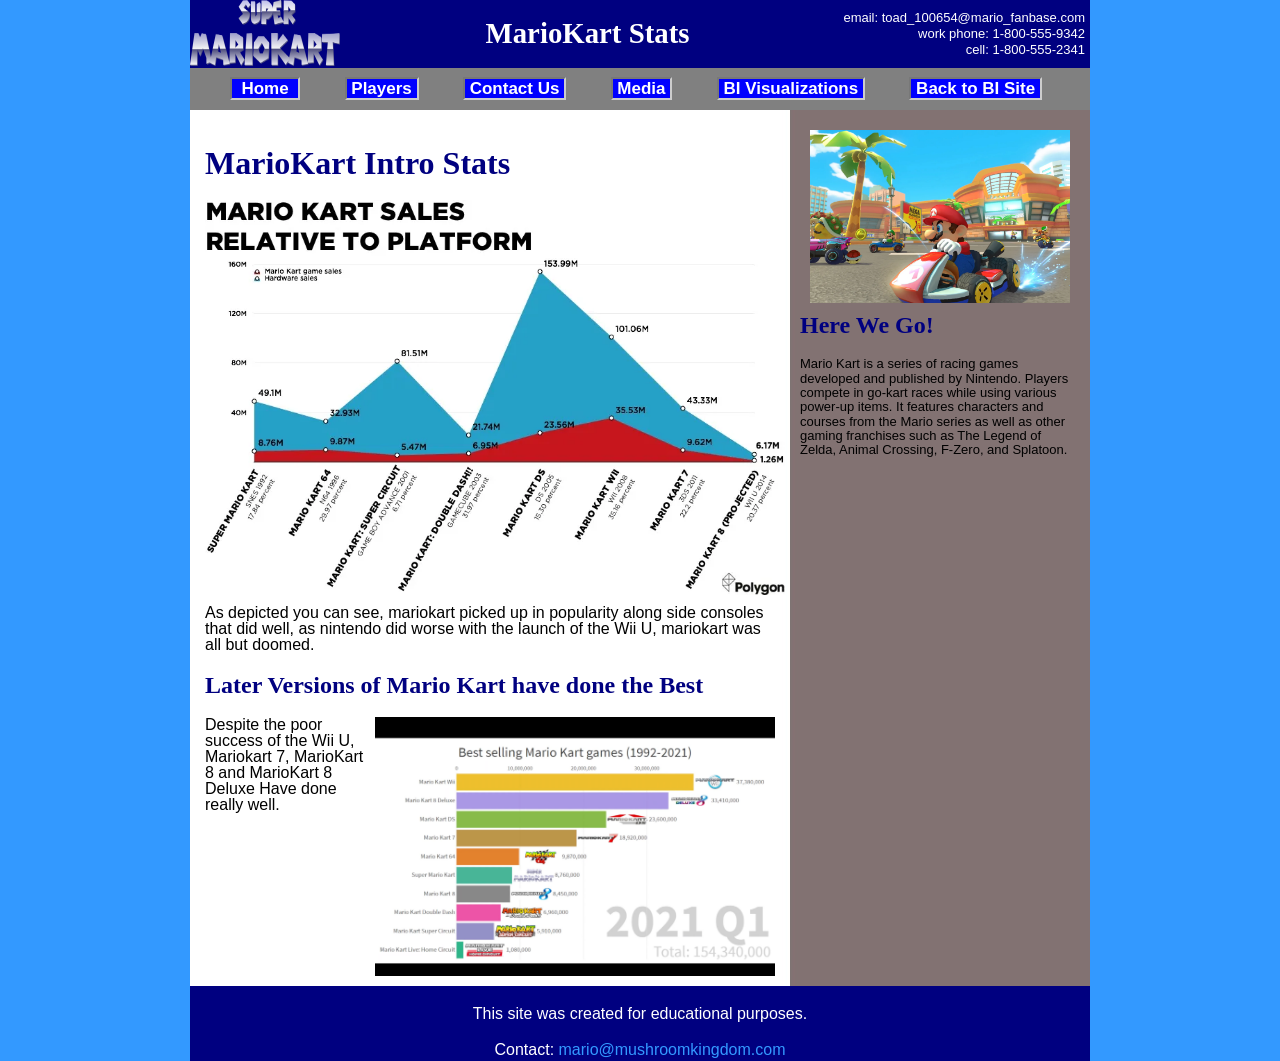
<file: mariokart_site/index.html>
<!DOCTYPE html>
<html>

<head>
	<!-- Google tag (gtag.js) -->
	<script async src="https://www.googletagmanager.com/gtag/js?id=G-V1707TG5EW"></script>
	<script>
	  window.dataLayer = window.dataLayer || [];
	  function gtag(){dataLayer.push(arguments);}
	  gtag('js', new Date());
	
	  gtag('config', 'G-V1707TG5EW');
	</script>
	<script src="https://code.jquery.com/jquery-3.6.1.min.js"
		integrity="sha256-o88AwQnZB+VDvE9tvIXrMQaPlFFSUTR+nldQm1LuPXQ=" crossorigin="anonymous"></script>
	<script>
		$(function () { $('#header').load('multi_page/header.html'); })
		$(function () { $('#footer').load('multi_page/footer.html'); })
		$(function () { $('#rightcolumn').load('multi_page/rightcolumn.html'); })

	</script>
	<title>Welcome to the BI Sample Site</title>
	<meta content="text/html; charset=utf-8" http-equiv="Content-Type" />
	<meta name="viewport" content="initial-scale=1, width=device-width" />
	<link href="styles_folder/styles.css" rel="stylesheet" type="text/css" />
	<link href="styles_folder/screen.css" rel="stylesheet" type="text/css" media="screen" />
	<link href="styles_folder/print.css" rel="stylesheet" type="text/css" media="print" />

</head>

<body>

	<div id="container">
		<!-- Header, to change see header.html  -->
		<div id="header"></div>
		<div id="maincontent">
			<div id="leftcolumn">
				<div class="lgpad">
					<h1>
						MarioKart Intro Stats
					</h1>
					<p>
						<img src="Images/mariostats.webp" width="580" alt="Meeting" class="imageleft" />
						As depicted you can see, mariokart picked up in popularity along side consoles that did well,
						as nintendo did worse with the launch of the Wii U, mariokart was all but doomed.
					</p>
					<h2>
						Later Versions of Mario Kart have done the Best
					</h2>
					<p>
						<img src="Images/mariokartsalesstats.png" width="400" alt="Service" class="imageright" />
						Despite the poor success of the Wii U, Mariokart 7, MarioKart 8 and MarioKart 8 Deluxe Have done
						really well.
					</p>
				</div>
			</div>
			<!-- Right Column, to change see rightcolumn.html  -->
			<div id="rightcolumn"></div>
			<div class="clearfloat"></div>
		</div>
		<!-- Footer to change see footer.html  -->
		<div id="footer"></div>
	</div>

</body>

</html>
</file>
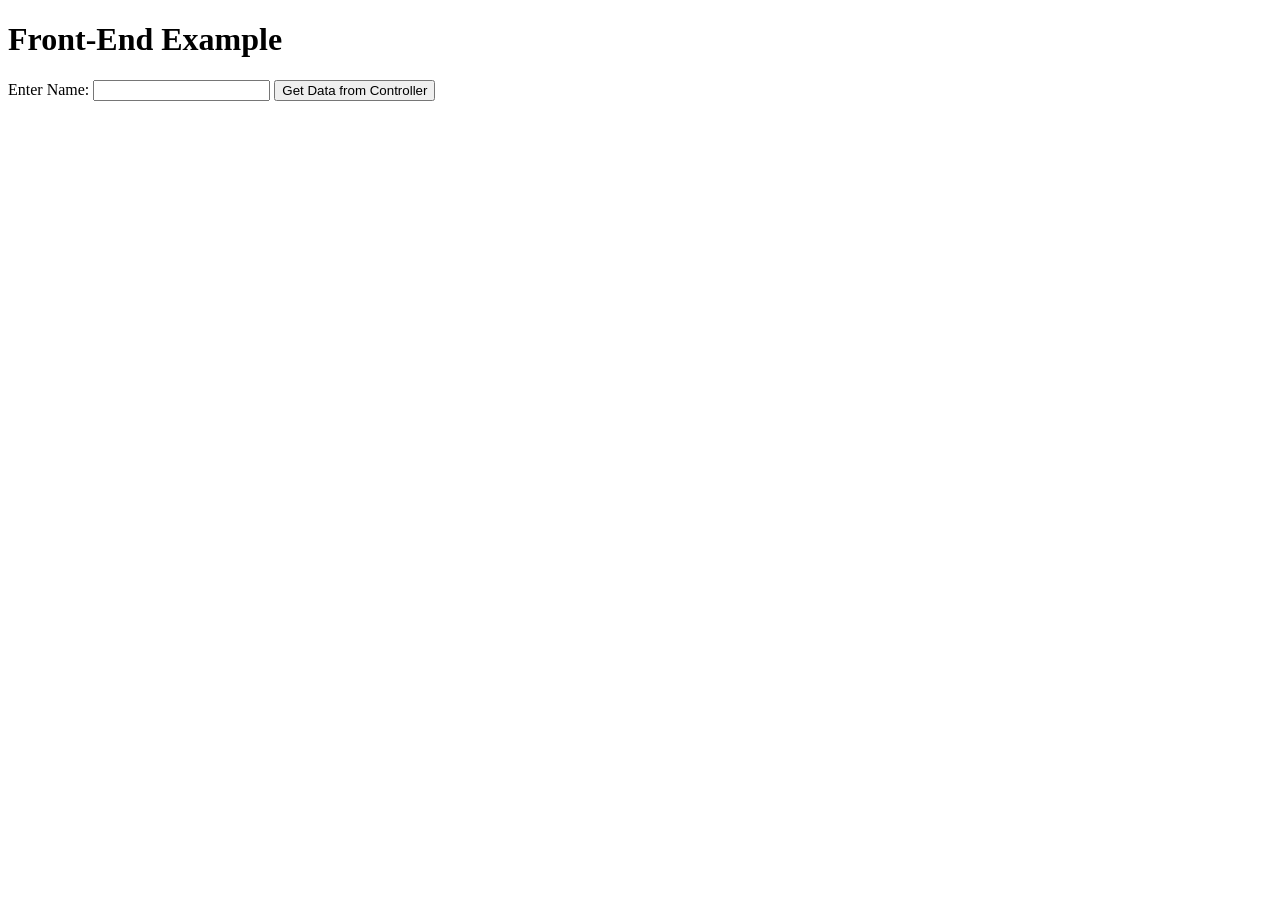
<file: test.html>
<!DOCTYPE html>
<html lang="en">
<head>
    <meta charset="UTF-8">
    <meta name="viewport" content="width=device-width, initial-scale=1.0">
    <title>Front-End Example</title>
</head>
<body>

    <h1>Front-End Example</h1>

    <!-- Input field to get the parameter value from the user -->
    <label for="nameInput">Enter Name: </label>
    <input type="text" id="nameInput">
    <button onclick="getDataFromController()">Get Data from Controller</button>

    <div id="result"></div>

    <script>
        async function getDataFromController() {
            try {
                // Get the value from the input field
                const name = document.getElementById('nameInput').value;

                // Make the API request with the parameter
                const response = await fetch(`/api/getdata?name=${name}`);
                const data = await response.json();

                // Update the result div with the received data
                document.getElementById('result').innerText = JSON.stringify(data);
            } catch (error) {
                console.error('Error fetching data:', error);
            }
        }
    </script>

</body>
</html>
</file>
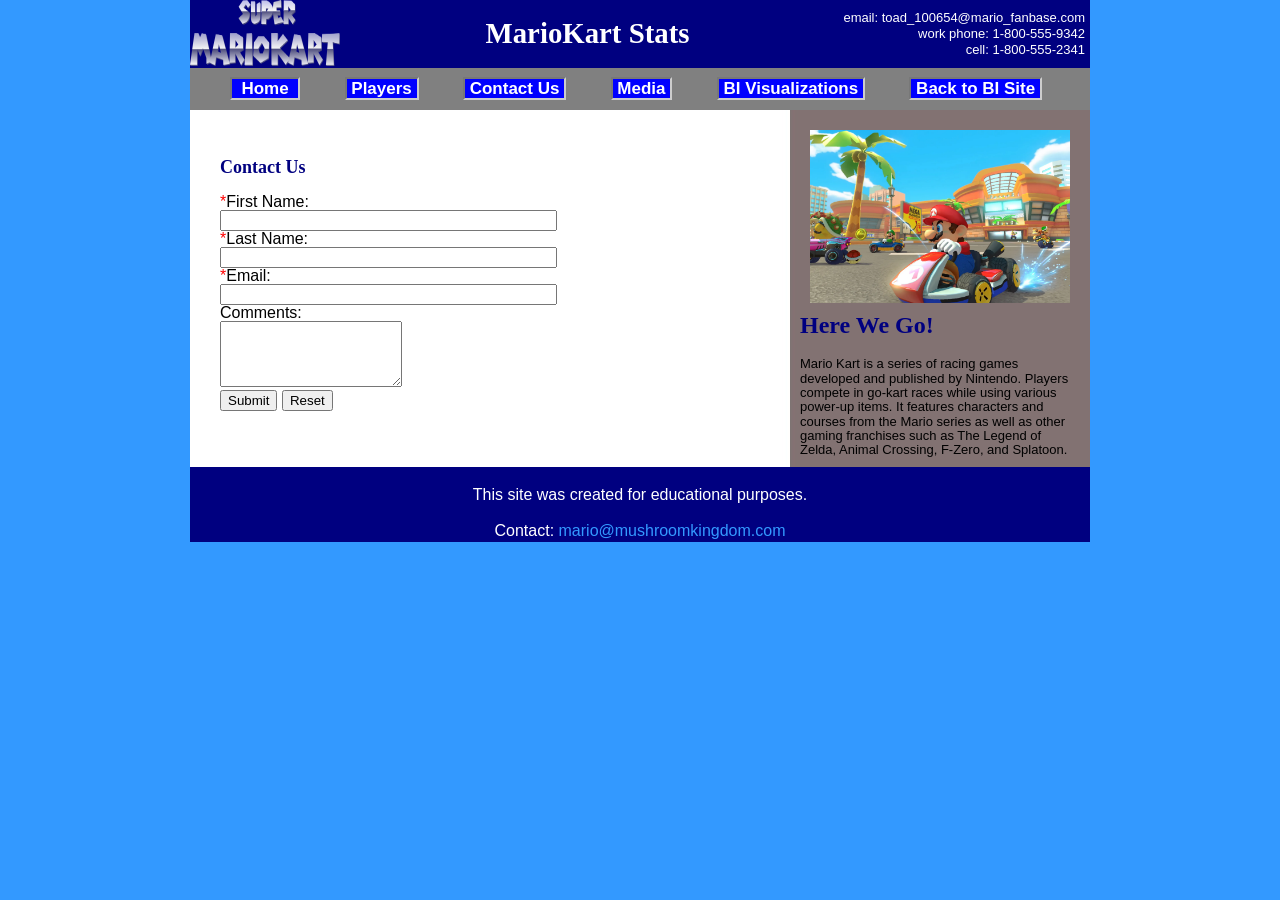
<file: mariokart_site/ContactUs.html>
<!DOCTYPE html>
<html>

<head>
	<!-- Google tag (gtag.js) -->
	<script async src="https://www.googletagmanager.com/gtag/js?id=G-V1707TG5EW"></script>
	<script>
	  window.dataLayer = window.dataLayer || [];
	  function gtag(){dataLayer.push(arguments);}
	  gtag('js', new Date());
	
	  gtag('config', 'G-V1707TG5EW');
	</script>
	<script src="https://code.jquery.com/jquery-3.6.1.min.js"
		integrity="sha256-o88AwQnZB+VDvE9tvIXrMQaPlFFSUTR+nldQm1LuPXQ=" crossorigin="anonymous"></script>
	<script>
		$(function () { $('#header').load('multi_page/header.html'); })
		$(function () { $('#footer').load('multi_page/footer.html'); })
		$(function () { $('#rightcolumn').load('multi_page/rightcolumn.html'); })

	</script>
	<title>Welcome to the BI Sample Site</title>
	<meta content="text/html; charset=utf-8" http-equiv="Content-Type" />
	<meta name="viewport" content="initial-scale=1, width=device-width" />
	<link href="styles_folder/styles.css" rel="stylesheet" type="text/css" />
	<link href="styles_folder/screen.css" rel="stylesheet" type="text/css" media="screen" />
	<link href="styles_folder/print.css" rel="stylesheet" type="text/css" media="print" />

</head>

<body>

	<div id="container">

		<!-- Header, to change see header.html  -->
		<div id="header"></div>
		<div id="maincontent">
			<!-- Left Columm  -->
			<div id="leftcolumn">
				<div class="lgpad">
					<div class="lgpad">
						<!-- Contact Form -->
						<form action="Thank_You.html" method="get" name="CustomerSurvey" target="_self">

							<h3>Contact Us</h3>

							<label id="FNameLBL" for="FNameTXT"><span style="color:red;">*</span>First
								Name:</label><br />
							<input name="FName" id="FNameTXT" type="text" size="40" tabindex="1" /> <br />

							<label id="LNameLBL" for="LNameTXT"><span style="color:red;">*</span>Last
								Name:</label><br />
							<input name="LName" id="LNameTXT" type="text" size="40" tabindex="2" /><br />

							<label id="EMailLBL" for="EMailTXT"><span style="color:red;">*</span>Email:</label><br />
							<input name="EMail" id="EMailTXT" size="40" tabindex="3" type="text" /><br />

							<label id="commentLBL" for="CommentTA">Comments:</label><br />
							<textarea name="Comment" id="CommentTA" cols="20" rows="4" tabindex="13"></textarea><br />
							<input name="Submit" id="SubmitBTN" type="submit" value="Submit" />
							<input name="Reset" id="ResetBTN" type="reset" value="Reset" />
						</form>
					</div>
				</div>
			</div>
			<!-- Right Column to change see rightcolumn.html -->
			<div id="rightcolumn"></div>
			<div class="clearfloat"></div>
		</div>
		<!-- Footer, to change see footer.html  -->
		<div id="footer"></div>
	</div>
</body>


</html>
</file>
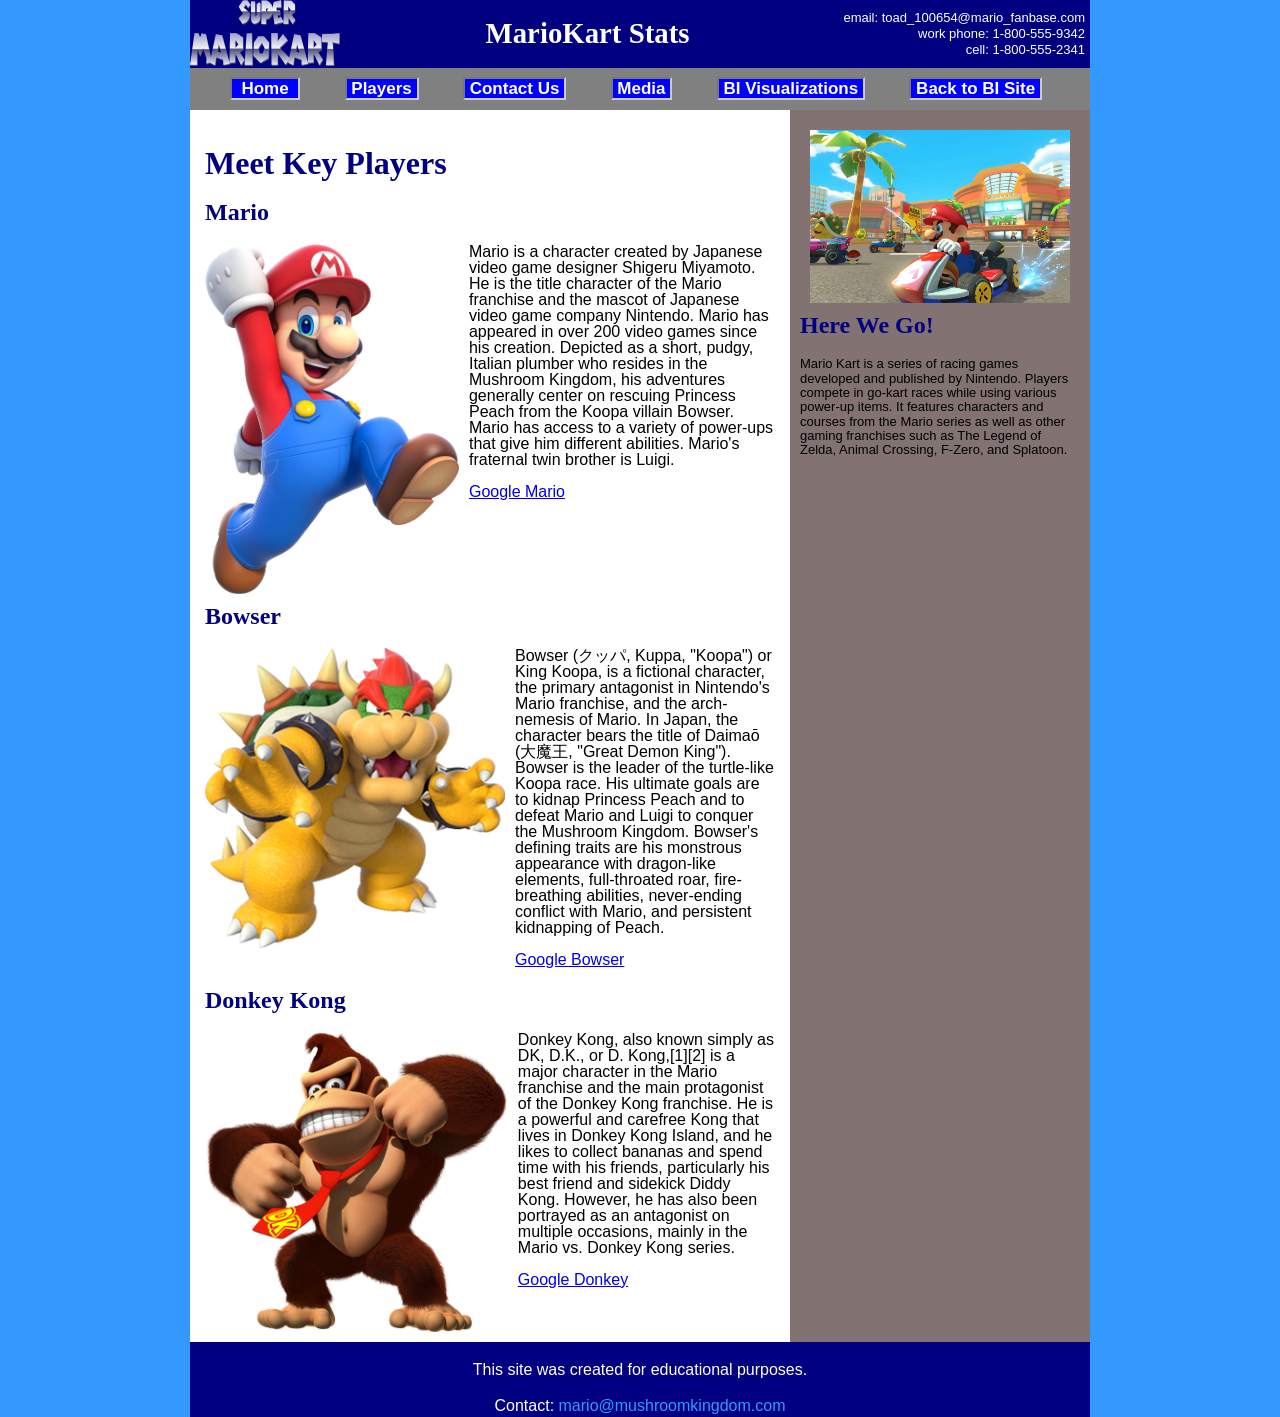
<file: mariokart_site/Players.html>
<!DOCTYPE html>
<html>

<head>
	<!-- Google tag (gtag.js) -->
	<script async src="https://www.googletagmanager.com/gtag/js?id=G-V1707TG5EW"></script>
	<script>
	  window.dataLayer = window.dataLayer || [];
	  function gtag(){dataLayer.push(arguments);}
	  gtag('js', new Date());
	
	  gtag('config', 'G-V1707TG5EW');
	</script>
	<script src="https://code.jquery.com/jquery-3.6.1.min.js"
		integrity="sha256-o88AwQnZB+VDvE9tvIXrMQaPlFFSUTR+nldQm1LuPXQ=" crossorigin="anonymous"></script>
	<script>
		$(function () { $('#header').load('multi_page/header.html'); })
		$(function () { $('#footer').load('multi_page/footer.html'); })
		$(function () { $('#rightcolumn').load('multi_page/rightcolumn.html'); })

	</script>
	<title>Welcome to the BI Sample Site</title>
	<meta content="text/html; charset=utf-8" http-equiv="Content-Type" />
	<meta name="viewport" content="initial-scale=1, width=device-width" />
	<link href="styles_folder/styles.css" rel="stylesheet" type="text/css" />
	<link href="styles_folder/screen.css" rel="stylesheet" type="text/css" media="screen" />
	<link href="styles_folder/print.css" rel="stylesheet" type="text/css" media="print" />

</head>
<body>

	<div id="container">
		<!-- Header to change see header.html -->
		<div id="header"></div>
		<div id="maincontent">
			<div id="leftcolumn">
				<div class="lgpad">
					<h1>
						Meet Key Players
					</h1>
					<h2>Mario</h2>
					<p>
						<img alt="Mario" height="350" src="Images/mario.webp" class="imageleft">
						Mario is a character created by Japanese video game designer Shigeru Miyamoto.
						He is the title character of the Mario franchise and the mascot of Japanese video game company
						Nintendo.
						Mario has appeared in over 200 video games since his creation. Depicted as a short, pudgy,
						Italian plumber who resides in the Mushroom Kingdom, his adventures generally center on rescuing
						Princess Peach from the Koopa villain Bowser. Mario has access to a variety of power-ups that
						give him different abilities. Mario's fraternal twin brother is Luigi.<br /><br>
						<a href="https://www.google.com/search?q=Mario" target="_blank">Google Mario</a>
					</p>
					<h2>Bowser</h2>
					<p>
						<img alt="Bowser" height="300" src="Images/bowser.png" class="imageleft">
						Bowser (クッパ, Kuppa, "Koopa") or King Koopa, is a fictional character,
						the primary antagonist in Nintendo's Mario franchise, and the arch-nemesis of Mario.
						In Japan, the character bears the title of Daimaō (大魔王, "Great Demon King").
						Bowser is the leader of the turtle-like Koopa race. His ultimate goals are to kidnap Princess
						Peach
						and to defeat Mario and Luigi to conquer the Mushroom Kingdom.
						Bowser's defining traits are his monstrous appearance with dragon-like elements,
						full-throated roar, fire-breathing abilities,
						never-ending conflict with Mario, and persistent kidnapping of Peach.<br /><br>
						<a href="https://www.google.com/search?q=Bowser" target="_blank">Google Bowser</a>
					</p>
					<h2>Donkey Kong</h2>
					<p>
						<img alt="Donkey Kong" height="300" src="Images/Dk.png" class="imageleft">
						Donkey Kong, also known simply as DK, D.K., or D. Kong,[1][2] is a major character in the
						Mario franchise and the main protagonist of the Donkey Kong franchise.
						He is a powerful and carefree Kong that lives in Donkey Kong Island, and he likes to collect
						bananas
						and spend time with his friends, particularly his best friend and sidekick Diddy Kong.
						However, he has also been portrayed as an antagonist on multiple occasions,
						mainly in the Mario vs. Donkey Kong series. <br><br>
						<a href="https://www.google.com/search?q=Donkey+Kong" target="_blank">Google Donkey</a>
					</p>
				</div>
			</div>
			<!-- Right Column to change see rightcolumn.html -->
			<div id="rightcolumn"></div>
			<div class="clearfloat"></div>
		</div>
		<!-- Footer, to change, see footer.html  -->
		<div id="footer"></div>
	</div>
</body>

</html>
</file>
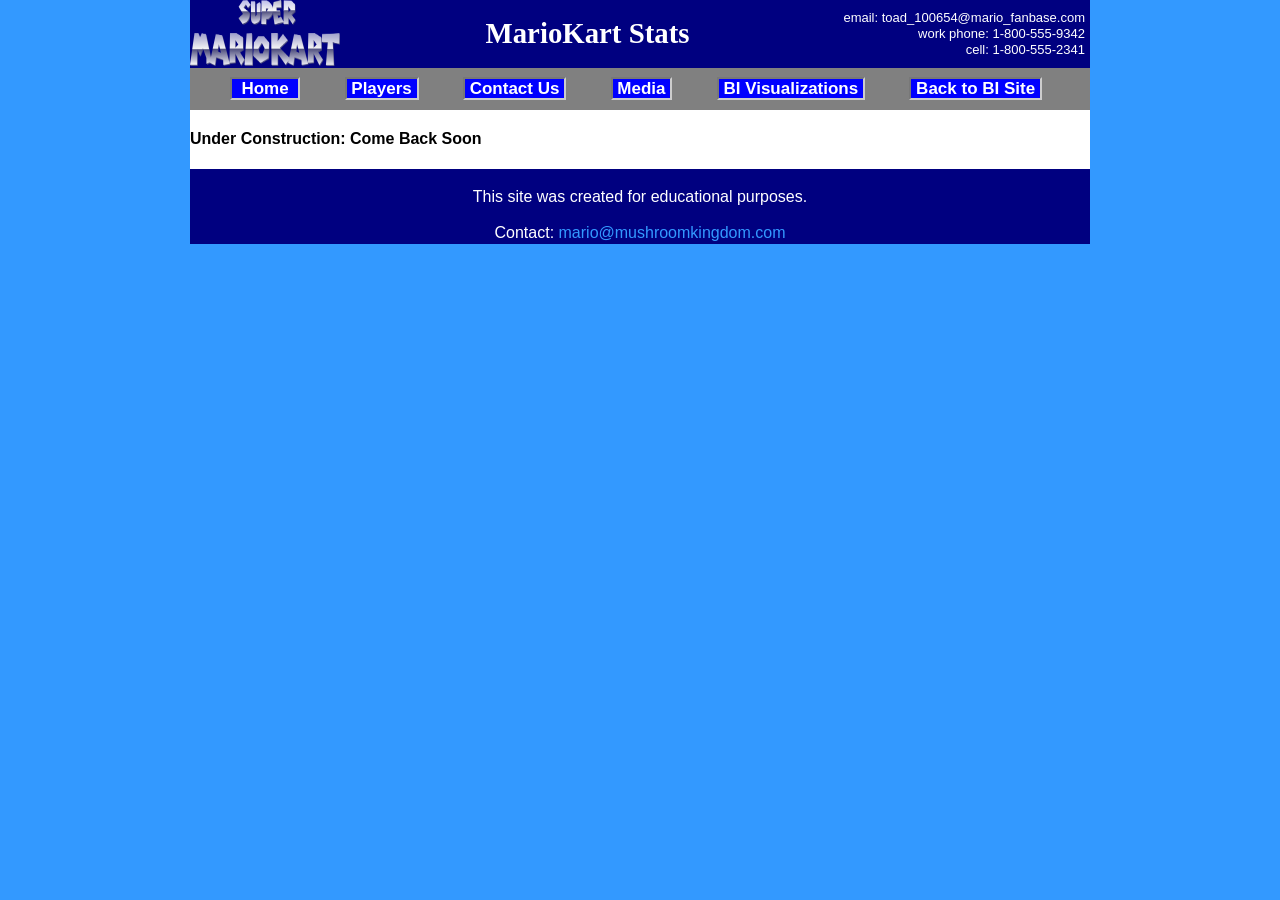
<file: mariokart_site/Tableau.html>
<!DOCTYPE html>
<html>

<head>
	<!-- Google tag (gtag.js) -->
	<script async src="https://www.googletagmanager.com/gtag/js?id=G-V1707TG5EW"></script>
	<script>
	  window.dataLayer = window.dataLayer || [];
	  function gtag(){dataLayer.push(arguments);}
	  gtag('js', new Date());
	
	  gtag('config', 'G-V1707TG5EW');
	</script>
	<script src="https://code.jquery.com/jquery-3.6.1.min.js"
		integrity="sha256-o88AwQnZB+VDvE9tvIXrMQaPlFFSUTR+nldQm1LuPXQ=" crossorigin="anonymous"></script>
	<script>
		$(function () { $('#header').load('multi_page/header.html'); })
		$(function () { $('#footer').load('multi_page/footer.html'); })
		$(function () { $('#rightcolumn').load('multi_page/rightcolumn.html'); })

	</script>
	<title>Welcome to the BI Sample Site</title>
	<meta content="text/html; charset=utf-8" http-equiv="Content-Type" />
	<meta name="viewport" content="initial-scale=1, width=device-width" />
	<link href="styles_folder/styles.css" rel="stylesheet" type="text/css" />
	<link href="styles_folder/screen.css" rel="stylesheet" type="text/css" media="screen" />
	<link href="styles_folder/print.css" rel="stylesheet" type="text/css" media="print" />

</head>

<body>
	<div id="container">
		<!-- Header to change see header.html  -->
		<div id="header"></div>
		<div>
			<h4>Under Construction: Come Back Soon</h4>
			<!-- Place Tableau Dashboard Here -->
		</div>
		<!-- Footer to change, see footer.html  -->
		<div id="footer"></div>
	</div>

</body>


</html>
</file>
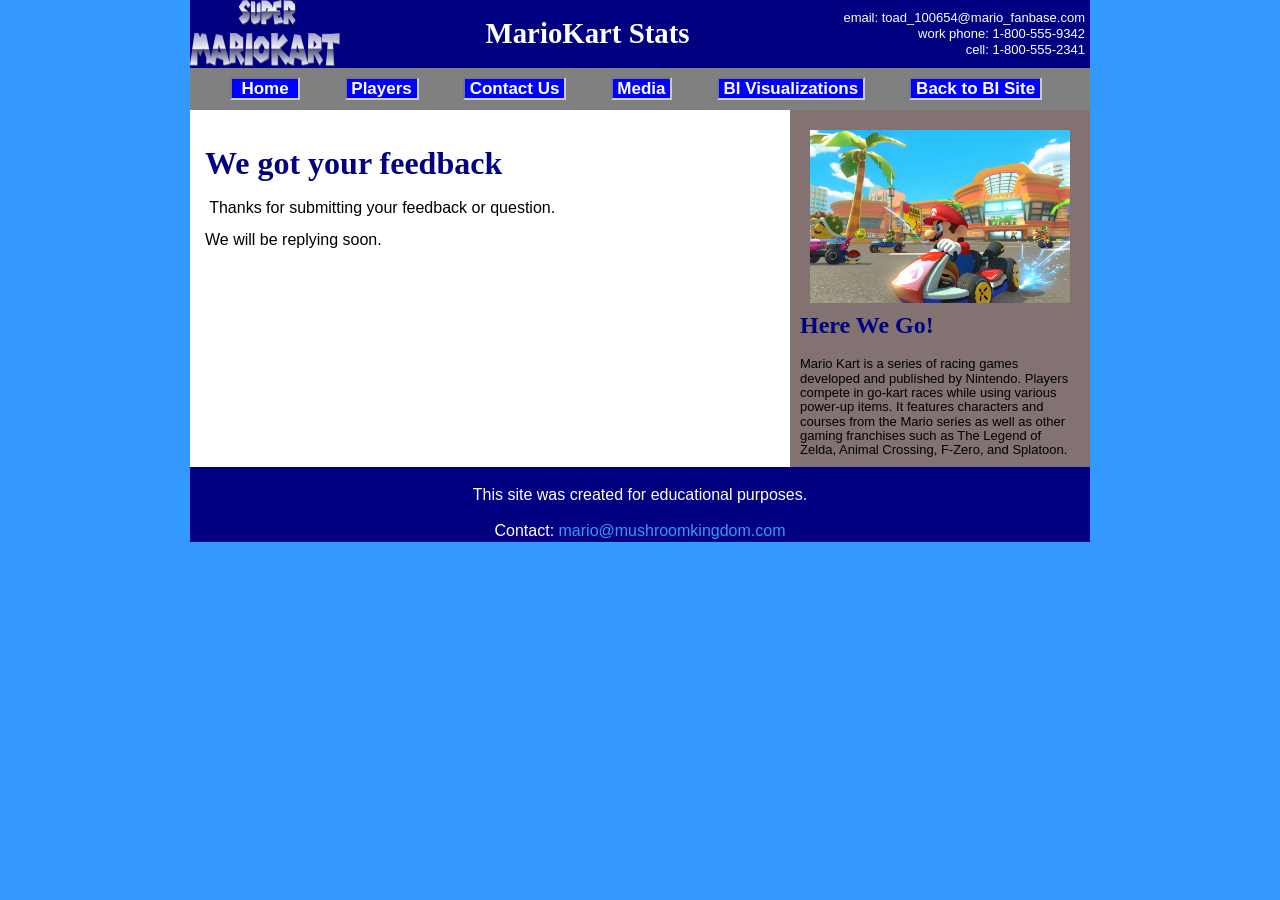
<file: mariokart_site/Thank_You.html>
<!DOCTYPE html>
<html>

<head>
	<!-- Google tag (gtag.js) -->
	<script async src="https://www.googletagmanager.com/gtag/js?id=G-V1707TG5EW"></script>
	<script>
	  window.dataLayer = window.dataLayer || [];
	  function gtag(){dataLayer.push(arguments);}
	  gtag('js', new Date());
	
	  gtag('config', 'G-V1707TG5EW');
	</script>
	<script src="https://code.jquery.com/jquery-3.6.1.min.js"
		integrity="sha256-o88AwQnZB+VDvE9tvIXrMQaPlFFSUTR+nldQm1LuPXQ=" crossorigin="anonymous"></script>
	<script>
		$(function () { $('#header').load('multi_page/header.html'); })
		$(function () { $('#footer').load('multi_page/footer.html'); })
		$(function () { $('#rightcolumn').load('multi_page/rightcolumn.html'); })

	</script>
	<title>Welcome to the BI Sample Site</title>
	<meta content="text/html; charset=utf-8" http-equiv="Content-Type" />
	<meta name="viewport" content="initial-scale=1, width=device-width" />
	<link href="styles_folder/styles.css" rel="stylesheet" type="text/css" />
	<link href="styles_folder/screen.css" rel="stylesheet" type="text/css" media="screen" />
	<link href="styles_folder/print.css" rel="stylesheet" type="text/css" media="print" />

</head>

<body>
	<!-- To Add Google Tag Scripts, Go to scripts.html -->
	<div id="scripts"></div>
	<div id="container">
		<!-- Header Tag, See header.html to change -->
		<div id="header"></div>
		<div id="maincontent">
			<!-- Left Column  -->
			<div id="leftcolumn">
				<div class="lgpad">

					<h1>
						We got your feedback</h1>
					<p>
						&nbsp;Thanks for submitting your feedback or question.
					</p>
					<p>
						We will be replying soon.</p>
					<p>
						&nbsp;</p>
				</div>
			</div>
			<!-- Right Column, to change, see rightcolumn.html-->
			<div id="rightcolumn"></div>
			<div class="clearfloat"></div>
		</div>
		<!-- Footer Tag, See footer.html to change -->
		<div id="footer"></div>
	</div>
</body>

</html>
</file>
<file: mariokart_site/styles_folder/styles.css>
﻿body{
	margin:0;
	padding:0;
	font-family:Arial,sans-serif;
	background-color:#3399FF;
	line-height:100%;
	font-size:16px;
	color:#000000;
}

#container{
	margin:0 auto; 
    background-color:#FFFFFF;  
}


#masthead{
	color:#FFFFFF;
	background-color:navy;
	text-align:center;
}

#masthead h1{
	font-size: 180%;
	line-height: 235%;
	color:#FFFFFF;
    width:250px;
}

#navigation{
	background-color:Gray;
	margin:0;
    padding:0;

}

#navigation ul{
	margin:0;
	padding:10px;
	list-style:none;
	overflow:hidden;
}

#navigation li{
	padding:0;
	margin:0;
}

#navigation a{
		
	border: 2px inset #CCCCCC;
	background-color: #0000FF;
	line-height: 250%;
	color: #FFFFFF;
	font-weight: bold;
	font-size: 17px;
	margin-left:40px;
	text-decoration:none;

}

#navigation a:hover{
	color: #FFFF00;
	border: 2px outset #CCCCCC;

}

#maincontent
{
    background-image: url('../Images/background.jpg');
    background-repeat:repeat-y;
}


#leftcolumn{
	text-align:left;
}

#rightcolumn{
	text-align:left;
}

#rightcolumn p
{
    font-size:small;
    word-spacing: 105%;
    line-height:110%;
    margin:0;
}

#footer{
	padding:0;
	margin:0;
    background-color:Navy;
    color:#FFFFFF;
    text-align:center;
}

#footer h3{
	padding: 20px 20px;
}

#footer p
{
    margin:0;
    padding-top: 20px;
   color:#FFFFFF;
    text-align:center;

}

#footer a:link
{
	color:#3399FF;
	text-decoration:none;
}

#footer a:hover
{
	color:#3399FF;
	text-decoration:none;
}

#footer a:visited
{
	color:#3399FF;
	text-decoration:none;
}

h1
{
    color:Navy;
    font-size:xx-large;
    line-height:100%;
    font-family:Tahoma;
    clear:both;
}

h2
{
    color:Navy;
    font-size:x-large;
    line-height:100%;
    font-family:Tahoma;
    clear:both;
}

h3
{
    color:Navy;
    font-size:large;
    line-height:100%;
    font-family:Tahoma;
}

.contact
{
	
    text-align:right;
    float:right;
    color:#FFFFFF;
    width: 250px;
    font-size: small;
    margin:0;
    padding-right:5px;
    padding-top: 10px;
}



.lgpad
{
    padding: 15px;
}

.smpad
{
    padding:10px;
}


.clearfloat
{
    clear:both;
}

.moveleft
{
    width:260px;
    float:left;
    text-align:left;
    padding-left:10px;
    padding-top:10px;
    padding-bottom:10px;
}

.moveright
{
    float:right;
    width:260px;
    text-align:right;
    padding-right:10px;
    padding-top:10px;
    padding-bottom:10px;
}

.imageleft
{
	float:left;
	padding-right:10px;
	padding-bottom:10px;
}

.imageright
{
	float:right;
	padding-left:10px;
	padding-bottom:10px;
}

.logoleft{
	float:left;
	width: 150px;
}


.validationleft {
	float: left;
	padding-top: 5px;
	padding-left: 10px;
}
</file>
<file: mariokart_site/styles_folder/screen.css>
﻿
/********** tablets, phones and screen sizes 1024px ********************/
.mobile-indicator-1024 {
	 display:block;
}
.mobile-indicator-780 {
	 display:none;
}
.mobile-indicator-540 {
	 display:none;
}
.mobile-indicator-480 {
	 display:none;
}
.mobile-indicator-320{
	 display:none;
}



#container
{
    width:900px;
      margin:0 auto;
}

#masthead
{
    width:100%;

}

#navigation
{
    width:100%;
}

#maincontent
{
    width:100%;
}

#leftcolumn
{
    width:600px;
    float:left;
}

#rightcolumn
{
    width:300px;
    float:left;
}

#footer
{
    width:100%;
    height:75px;
}

#navigation ul{
	margin:0;
	padding:0;
}

#navigation li{
	display:inline;
}


#masthead h1
{
	display:inline;
}


/********** tablets, phones and screen sizes 780px ********************/

@media only screen and (max-width: 760px){

	.mobile-indicator-1024 {
	 	display:none;
	}
	.mobile-indicator-780 {
		 display:block;
	}
	.mobile-indicator-540 {
	 	display:none;
	}
	.mobile-indicator-480 {
	 	display:none;
	}
	.mobile-indicator-320{
	 	display:none;
	}


	
	#container{
		margin:0 auto;
		width: 750px;
	}
	
	#maincontent{
		width: 100%;
	    background-image: url('Images/background750.jpg');
	    overflow:hidden;
	}
	
	#leftcolumn{
		width:500px;
		float:left;
	}
	
	#leftcolumn img{
		width: 60%;
	}

	#rightcolumn{
		width:250px;
		float:left;
	}
	#rightcolumn img{
		width: 60%;
	}

	
}

/********** tablets, phones and screen sizes 540px ********************/

@media only screen and (max-width: 540px){
	.mobile-indicator-1024 {
	 	display:none;
	}
	.mobile-indicator-780 {
	 	display:none;
	}
	.mobile-indicator-540 {
	 	display:block;
	}
	.mobile-indicator-480 {
	 	display:none;
	}
	.mobile-indicator-320{
	 	display:none;
	}

	#container{
		width:510px;
		margin:0 auto;
	}
	
	#navigation{
		width:100%;
	}
	
	#maincontent{
		background-image:none;
		background-color:#FFFFFF;
	}

	#navigation li{
		display:block;
		width:100%;	
	}
	
	#leftcolumn{
		width: 100%;
	}
	
	#leftcolumn img{
		width: 50%;
	}
	
	#rightcolumn{
	   width: 100%;
	}
	
	#rightcolumn img{
		width: 50%;
	}

	
}

/********** Smartphones landscape and screen sizes 480px ********************/

@media only screen and (max-width: 480px){

.mobile-indicator-1024 {
	 display:none;
}
.mobile-indicator-780 {
	 display:none;
}
.mobile-indicator-540 {
	 display:none;
}
.mobile-indicator-480 {
	 display:block;
}


	#container{
		width:450px;
		margin:0 auto;
	}
	#masthead{
		width:100%;
	}
	
	#navigation{
		width: 100%;
	}
	#leftcolumn{
		width: 100%;
	}
		#leftcolumn img{
		width: 45%;
	}

	#rightcolumn{
	   width: 100%;
	}
		#rightcolumn img{
		width: 45%;
	}

	#footer{
		width:100%;
	}
	
}

/********** Smartphones portrait and screen sizes 320px ********************/

@media only screen and (max-width:320px){

	.mobile-indicator-1024 {
	 	display:none;
	}
	.mobile-indicator-780 {  
	 	display:none;
	}
	.mobile-indicator-540 {
	 	display:none;
	}
	.mobile-indicator-480 {
	 	display:none;
	}
	.mobile-indicator-320{
	 	display:block;
	}

	#container{
		width:300px;
		margin:0 auto;
	}
	#masthead{
		width:100%;
	}
	
	#masthead h1{
	  display:block;
}
	#leftcolumn{
		width: 100%;
	}
	
	#leftcolumn img{
		width: 45%;
	}

	#rightcolumn{
	   width: 100%;
	}
	
	#rightcolumn img{
		width: 45%;
	}

	#footer{
		width:100%;
	}
	
}
</file>
<file: mariokart_site/styles_folder/print.css>
﻿.print-off
{
	display:none;
}

body{

}

#container{
    width:100%;
}


#masthead{
    width:100%;
}

#masthead h1{
    display:inline;
}

#navigation{
	display:none;

}

#maincontent
{
    width:100%;
}


#leftcolumn{
	width:100%;
	float:none;
}



#leftcolumn a:link:after, #leftcolumn a:visited:after 
{
   content: "(" attr(href) ")";
   font-size: 90%;
}


#rightcolumn{
	width:100%;
	float:none;
}


#footer{
	display:none;
}


.moveleft
{
    width:25%;
}

.moveright
{
    width:25%;
}
</file>
